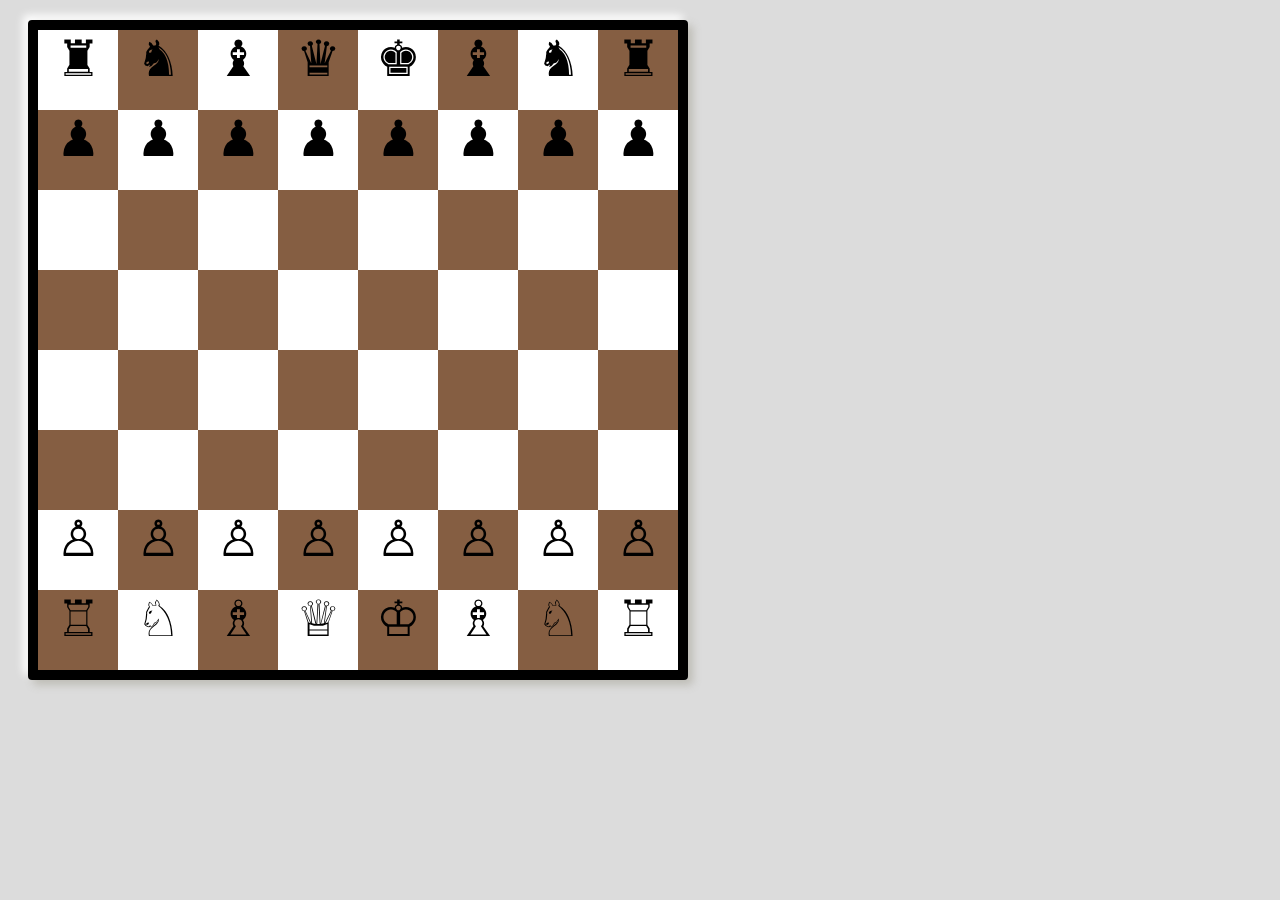
<file: new-project/chessboard/chess.html>
<!DOCTYPE html>
<html lang="en">
<head>
    <meta charset="UTF-8">
    <meta http-equiv="X-UA-Compatible" content="IE=edge">
    <meta name="viewport" content="width=device-width, initial-scale=1.0">
    <title>Chessboard html/css</title>
    <link rel="stylesheet" href="chess.css">
</head>
<body>
    <div class="chessboard">
 <!--1-->     
 <div class="white">&#9820;</div>
 <div class="black">&#9822;</div>
 <div class="white">&#9821;</div>
 <div class="black">&#9819;</div>
 <div class="white">&#9818;</div>
 <div class="black">&#9821;</div>
 <div class="white">&#9822;</div>
 <div class="black">&#9820;</div>
 <!--2-->
 <div class="black">&#9823;</div>
 <div class="white">&#9823;</div>
 <div class="black">&#9823;</div>
 <div class="white">&#9823;</div>
 <div class="black">&#9823;</div>
 <div class="white">&#9823;</div>
 <div class="black">&#9823;</div>
 <div class="white">&#9823;</div>
 <!--3-->
 <div class="white"></div>
 <div class="black"></div>
 <div class="white"></div>
 <div class="black"></div>
 <div class="white"></div>
 <div class="black"></div>
 <div class="white"></div>
 <div class="black"></div>
 <!--4-->
 <div class="black"></div>
 <div class="white"></div>
 <div class="black"></div>
 <div class="white"></div>
 <div class="black"></div>
 <div class="white"></div>
 <div class="black"></div>
 <div class="white"></div>
 <!--5-->
 <div class="white"></div>
 <div class="black"></div>
 <div class="white"></div>
 <div class="black"></div>
 <div class="white"></div>
 <div class="black"></div>
 <div class="white"></div>
 <div class="black"></div>
<!--6-->
<div class="black"></div>
<div class="white"></div>
<div class="black"></div>
<div class="white"></div>
<div class="black"></div>
<div class="white"></div>
<div class="black"></div>
<div class="white"></div>
 <!--7-->
 <div class="white">&#9817;</div>
 <div class="black">&#9817;</div>
 <div class="white">&#9817;</div>
 <div class="black">&#9817;</div>
 <div class="white">&#9817;</div>
 <div class="black">&#9817;</div>
 <div class="white">&#9817;</div>
 <div class="black">&#9817;</div>
 <!--8-->
 <div class="black">&#9814;</div>
 <div class="white">&#9816;</div>
 <div class="black">&#9815;</div>
 <div class="white">&#9813;</div>
 <div class="black">&#9812;</div>
 <div class="white">&#9815;</div>
 <div class="black">&#9816;</div>
 <div class="white">&#9814;</div>
</body>
</html>
</file>
<file: new-project/chessboard/chess.css>
body {
    background-color: gainsboro;
    font-family: sans-serif;
}

.chessboard{
    width: 640px;
    height: 640px;
    margin: 20px;
    border: 10px solid #000;
    border-radius: 4px;
    background-color: #855E42;
    box-shadow: 5px 5px 8px #bebdb6,
               -5px -5px 8px #fff;
}

.black {
    float: left;
    width: 80px;
    height: 80px;
    background-color: #855E42;
    font-size: 50px;
    text-align: center;
    display: table-cell;
    vertical-align: middle;
}

.white {
    float: left;
    width: 80px;
    height: 80px;
    background-color: white;
    font-size: 50px;
    text-align: center;
    display: table-cell;
    vertical-align: middle;
}
</file>
